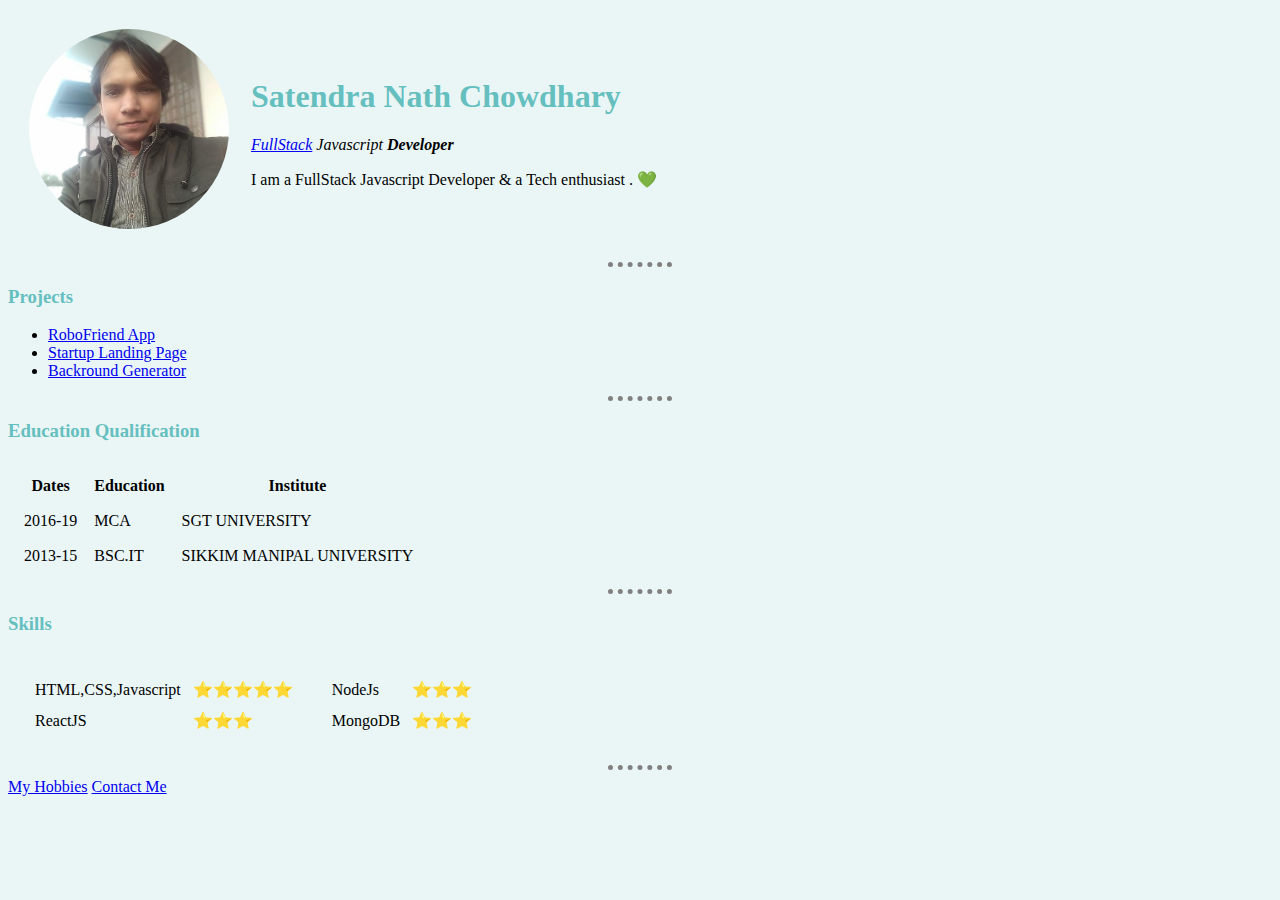
<file: index.html>
<!DOCTYPE html>
<html lang="en">
  <head>
    <meta charset="UTF-8" />
    <meta name="viewport" content="width=device-width, initial-scale=1.0" />
    <title>Satendra Personal Site</title>
    <link rel="stylesheet" href="css/style.css" />
  </head>

  <body>
    <table cellspacing="20">
      <tr>
        <td><img src="img/satendra.jpg" alt="Satendra Photo" /></td>
        <td>
          <h1>Satendra Nath Chowdhary</h1>
          <p>
            <em
              ><a
                href="https://www.w3schools.com/whatis/whatis_fullstack_js.asp"
                >FullStack</a
              >
              Javascript <strong>Developer</strong></em
            >
          </p>
          <p>
            I am a FullStack Javascript Developer & a Tech enthusiast . 💚
          </p>
        </td>
      </tr>
    </table>

    <hr />
    <h3>Projects</h3>
    <ul>
      <li>
        <a href="https://github.com/satendrachowdhary/Robofriend"
          >RoboFriend App</a
        >
      </li>
      <li>
        <a href="https://satendrachowdhary.github.io/StartupLandingPage/"
          >Startup Landing Page</a
        >
      </li>
      <li>
        <a href="https://satendrachowdhary.github.io/background-generator/"
          >Backround Generator</a
        >
      </li>
    </ul>
    <hr />
    <h3>Education Qualification</h3>
    <table cellspacing="15">
      <tr>
        <th>Dates</th>
        <th>Education</th>
        <th>Institute</th>
      </tr>
      <tr>
        <td>2016-19</td>
        <td>MCA</td>
        <td>SGT UNIVERSITY</td>
      </tr>
      <tr>
        <td>2013-15</td>
        <td>BSC.IT</td>
        <td>SIKKIM MANIPAL UNIVERSITY</td>
      </tr>
    </table>

    <hr />
    <h3>Skills</h3>
    <table cellspacing="15">
      <tr>
        <td>
          <table cellspacing="10">
            <tr>
              <td>
                HTML,CSS,Javascript
              </td>
              <td>⭐⭐⭐⭐⭐</td>
            </tr>
            <tr>
              <td>ReactJS</td>
              <td>⭐⭐⭐</td>
            </tr>
          </table>
        </td>
        <td>
          <table cellspacing="10">
            <tr>
              <td>NodeJs</td>
              <td>⭐⭐⭐</td>
            </tr>
            <tr>
              <td>MongoDB</td>
              <td>⭐⭐⭐</td>
            </tr>
          </table>
        </td>
      </tr>
    </table>

    <hr />
    <a href="hobbies.html">My Hobbies</a>
    <a href="contact.html">Contact Me</a>
  </body>
</html>
</file>
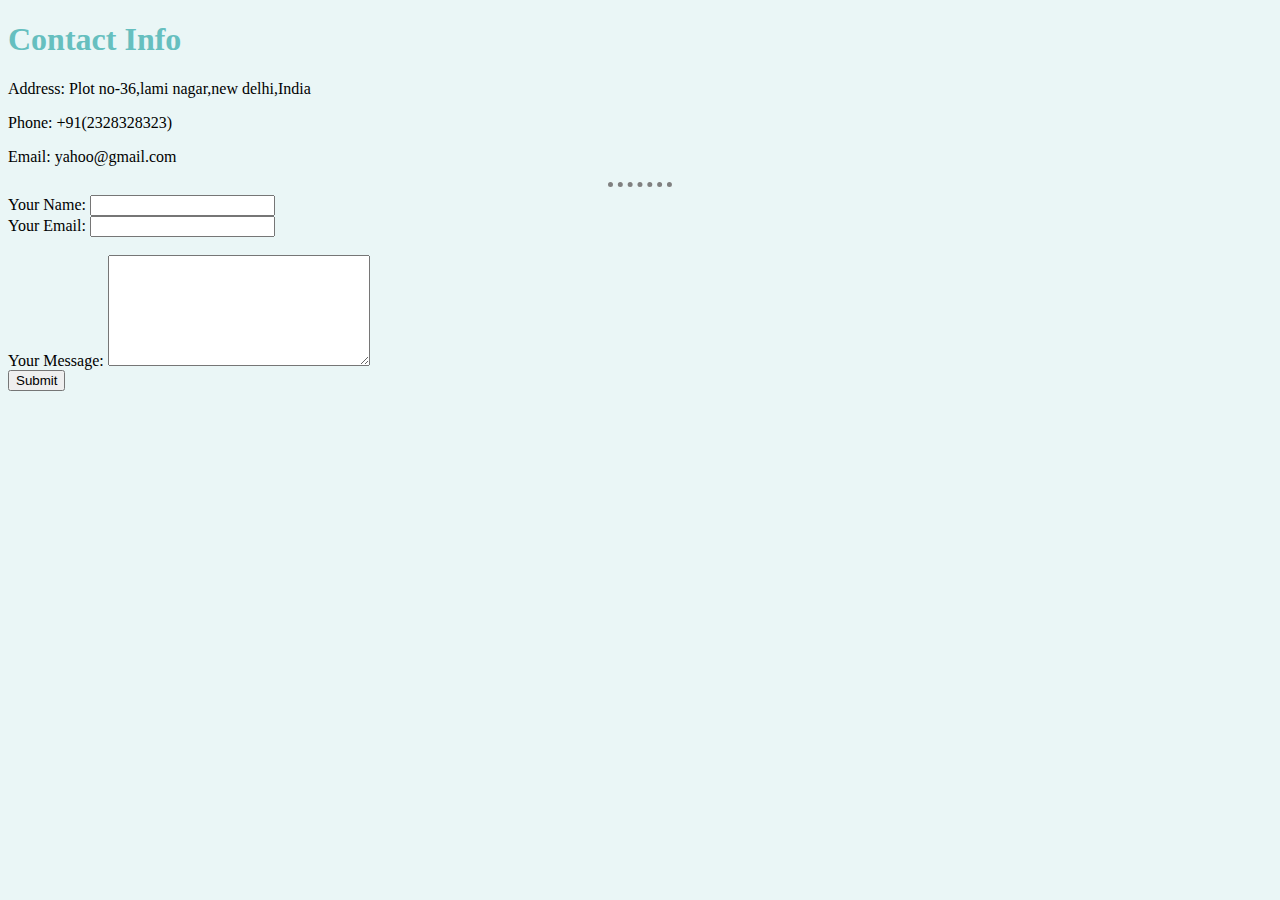
<file: contact.html>
<!DOCTYPE html>
<html lang="en">
  <head>
    <meta charset="UTF-8" />
    <meta name="viewport" content="width=device-width, initial-scale=1.0" />
    <title>Contact Info</title>
    <link rel="stylesheet" href="css/style.css">
  </head>
  <body>
    <h1>Contact Info</h1>
    <p>Address: Plot no-36,lami nagar,new delhi,India</p>
    <p>Phone: +91(2328328323)</p>
    <p>Email: yahoo@gmail.com</p>
    <hr />
    <form
      enctype="text/plain"
      action="mailto:snchowdhary404@gmail.com"
      method="post"
    >
      <span>Your Name:</span>
      <input type="text" name="name" value="" />
      <br />
      <span>Your Email:</span>
      <input type="email" name="email" value="" />
      <br /><br />
      <span>Your Message:</span>
      <textarea cols="30" name="" rows="7"></textarea>
      <br />
      <input type="submit" />
    </form>
  </body>
</html>
</file>
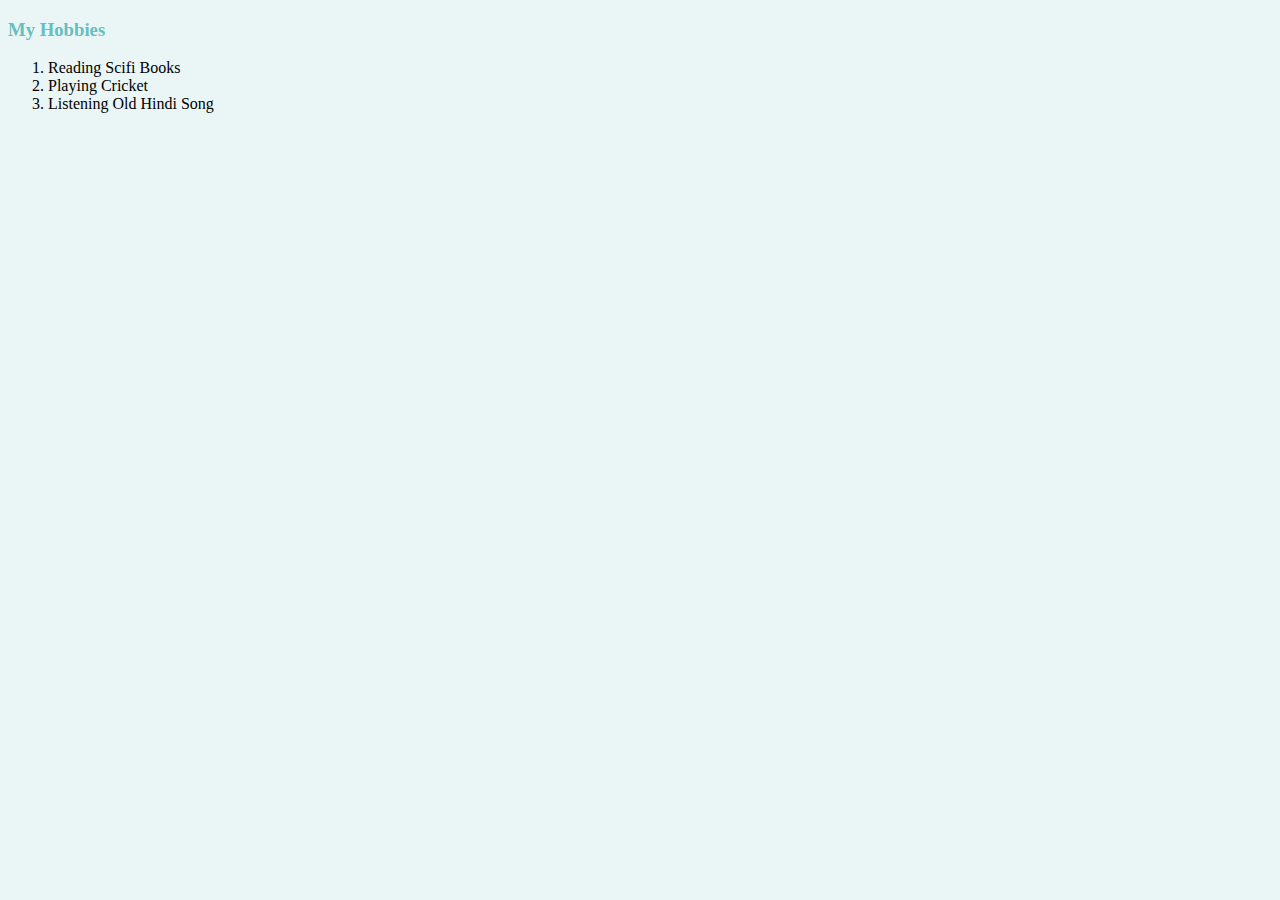
<file: hobbies.html>
<!DOCTYPE html>
<html lang="en">
  <head>
    <meta charset="UTF-8" />
    <meta name="viewport" content="width=device-width, initial-scale=1.0" />
    <title>Satendra Hobbies</title>
    <link rel="stylesheet" href="css/style.css" />
  </head>
  <body>
    <h3>My Hobbies</h3>
    <ol>
      <li>Reading Scifi Books</li>
      <li>Playing Cricket</li>
      <li>Listening Old Hindi Song</li>
    </ol>
  </body>
</html>
</file>
<file: css/style.css>
body {
  background: #eaf6f6;
}
h1,
h3 {
  color: #66bfbf;
}
img {
  border-radius: 50%;
  width: 200px;
}
hr {
  border: none;
  border-top-style: dotted;
  border-width: 5px;
  width: 5%;
}
</file>
